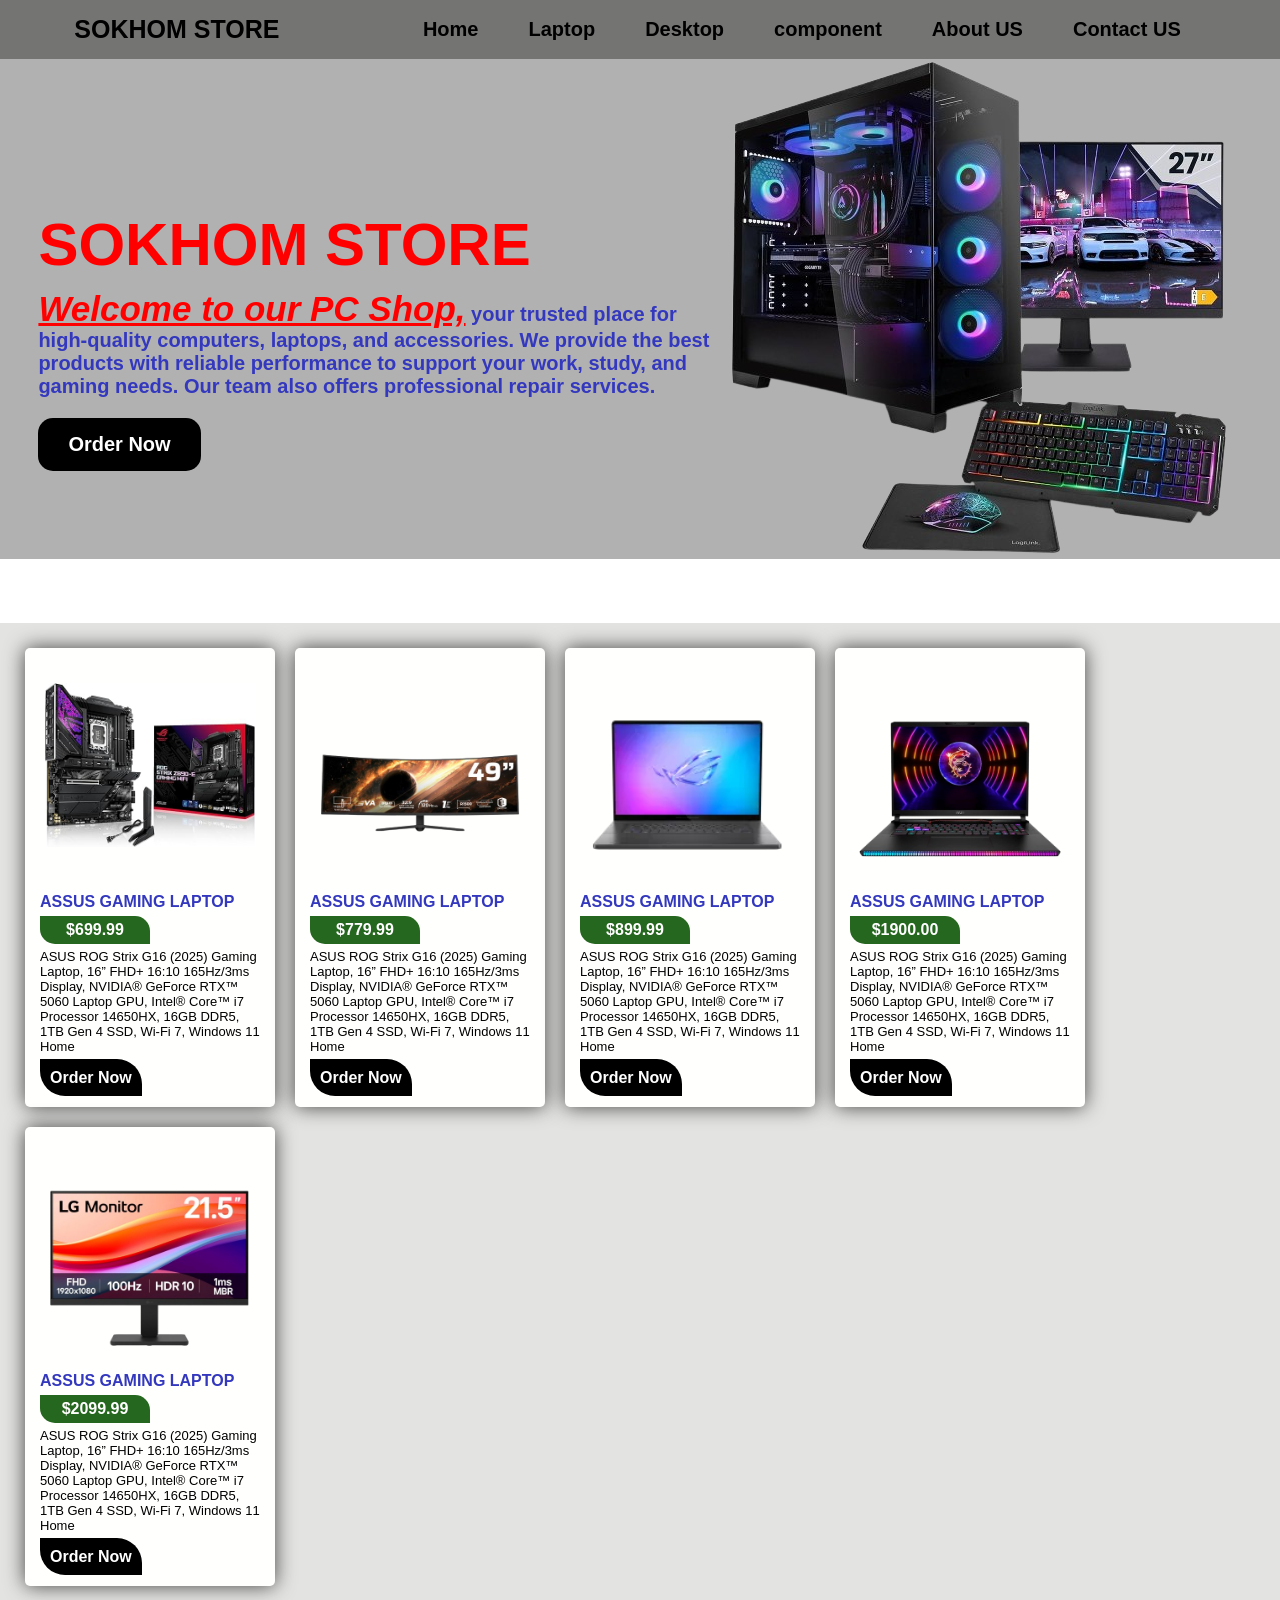
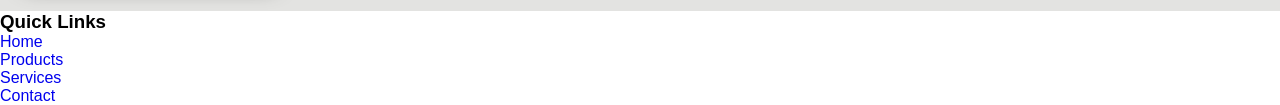
<file: index.html>
<!DOCTYPE html>
<html lang="en">

<head>
    <meta charset="UTF-8">
    <meta name="viewport" content="width=device-width, initial-scale=1.0">
    <title>KHOM Store</title>
    <link rel="icon" href="./images/acer_Nitro_V_Gaming_Laptop.png">
    <link rel="stylesheet" href="css_file/style.css">
</head>

<body>
    <div class="header">
        <a href="./index.html">
            <div class="logo">SOKHOM STORE</div>
        </a>
        <div class="nav">
            <ul>
                <li><a href="index.html">Home</a></li>
                <li><a href="./html_file/laptop.html">Laptop</a></li>
                <li><a href="index.html">Desktop</a></li>
                <li><a href="index.html">component</a></li>
                <li><a href="index.html">About US</a></li>
                <li><a href="index.html">Contact US</a></li>
            </ul>
        </div>
    </div>
    <!-- == Cover === -->
    <div class="cover">
        <div class="title">
            <h2>SOKHOM STORE</h2>
            <p><i><u>Welcome to our PC Shop,</u></i> your trusted place for high-quality computers, laptops, and
                accessories. We
                provide the best products with reliable performance to support your work, study, and gaming needs. Our
                team also offers professional repair services. </p>
            <a href="#">Order Now</a>
        </div>
        <img src="./images/cover.1.png" alt="">

    </div>
    <!-- == End of Cover === -->


    <!-- container_fluid_stock_product_in_index -->
    <div class="container_fluid">
        <!-- container -->
        <div class="container">
            <div class="content">
                <div class="image"><img src="./images/mother_bord.jpg" alt="Laptop"></div>
                <div class="text">
                    <h3>ASSUS GAMING LAPTOP</h3>
                    <p class="price">$699.99</p>
                    <p class="desc">ASUS ROG Strix G16 (2025) Gaming Laptop, 16” FHD+ 16:10 165Hz/3ms Display, NVIDIA®
                        GeForce RTX™ 5060 Laptop GPU, Intel® Core™ i7 Processor 14650HX, 16GB DDR5, 1TB Gen 4 SSD, Wi-Fi
                        7, Windows 11 Home</p>
                        <a href="#">Order Now</a>
                </div>
            </div>
            <div class="content">
                <div class="image"><img src="./images/Gamer_Curvo_Cosmos_Titan.png" alt="Laptop"></div>
                <div class="text">
                    <h3>ASSUS GAMING LAPTOP</h3>
                    <p class="price">$779.99</p>
                    <p class="desc">ASUS ROG Strix G16 (2025) Gaming Laptop, 16” FHD+ 16:10 165Hz/3ms Display, NVIDIA®
                        GeForce RTX™ 5060 Laptop GPU, Intel® Core™ i7 Processor 14650HX, 16GB DDR5, 1TB Gen 4 SSD, Wi-Fi
                        7, Windows 11 Home</p>
                        <a href="#">Order Now</a>
                </div>
            </div>
            <div class="content">
                <div class="image"><img src="./images/fwebp.webp" alt="Laptop"></div>
                <div class="text">
                    <h3>ASSUS GAMING LAPTOP</h3>
                    <p class="price">$899.99</p>
                    <p class="desc">ASUS ROG Strix G16 (2025) Gaming Laptop, 16” FHD+ 16:10 165Hz/3ms Display, NVIDIA®
                        GeForce RTX™ 5060 Laptop GPU, Intel® Core™ i7 Processor 14650HX, 16GB DDR5, 1TB Gen 4 SSD, Wi-Fi
                        7, Windows 11 Home</p>
                        <a href="#">Order Now</a>
                </div>
            </div>
            <div class="content">
                <div class="image"><img src="./images/MSI.png" alt="Laptop"></div>
                <div class="text">
                    <h3>ASSUS GAMING LAPTOP</h3>
                    <p class="price">$1900.00</p>
                    <p class="desc">ASUS ROG Strix G16 (2025) Gaming Laptop, 16” FHD+ 16:10 165Hz/3ms Display, NVIDIA®
                        GeForce RTX™ 5060 Laptop GPU, Intel® Core™ i7 Processor 14650HX, 16GB DDR5, 1TB Gen 4 SSD, Wi-Fi
                        7, Windows 11 Home</p>
                        <a href="#">Order Now</a>
                </div>
            </div>
            <div class="content">
                <div class="image"><img src="./images/LG 22U401A-B  VA  21.5.png" alt="Laptop"></div>
                <div class="text">
                    <h3>ASSUS GAMING LAPTOP</h3>
                    <p class="price">$2099.99</p>
                    <p class="desc">ASUS ROG Strix G16 (2025) Gaming Laptop, 16” FHD+ 16:10 165Hz/3ms Display, NVIDIA®
                        GeForce RTX™ 5060 Laptop GPU, Intel® Core™ i7 Processor 14650HX, 16GB DDR5, 1TB Gen 4 SSD, Wi-Fi
                        7, Windows 11 Home</p>
                        <a href="#">Order Now</a>
                </div>
            </div>

           
        </div>
    </div>
    <!-- container_fluid_stock_product_in_index -->

 <!-- footter -->
  <div class="footter">
    <div class="footer-section">
      <h3>Quick Links</h3>
      <ul>
        <li><a href="#">Home</a></li>
        <li><a href="#">Products</a></li>
        <li><a href="#">Services</a></li>
        <li><a href="#">Contact</a></li>
      </ul>
    </div>
  </div>


</body>

</html>
</file>
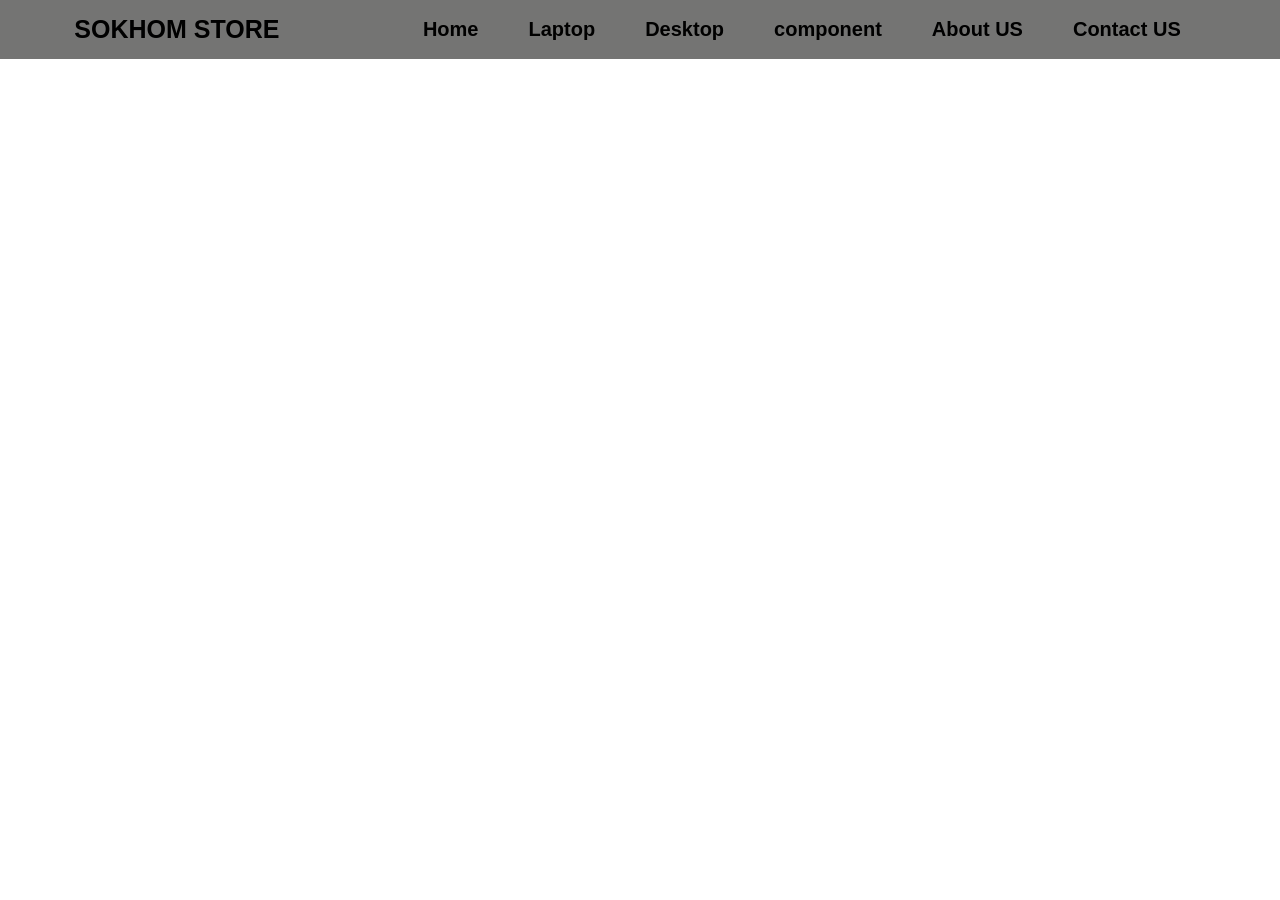
<file: html_file/laptop.html>
<!DOCTYPE html>
<html lang="en">
<head>
    <meta charset="UTF-8">
    <meta name="viewport" content="width=device-width, initial-scale=1.0">
    <title>KHOM Store</title>
    <link rel="icon" href="./images/acer_Nitro_V_Gaming_Laptop.png">
   <link rel="stylesheet" href="../css_file/Laptop.css">
</head>
<body>
    <div class="header">
        <a href="./index.html"><div class="logo">SOKHOM STORE</div></a>
        <div class="nav">
            <ul>
                <li><a href="../index.html">Home</a></li>
                <li><a href="#">Laptop</a></li>
                <li><a href="#">Desktop</a></li>
                <li><a href="#">component</a></li>
                <li><a href="#">About US</a></li>
                <li><a href="#">Contact US</a></li>
            </ul>
        </div>
    </div>



</body>
</html>
</file>
<file: css_file/style.css>
*{
    padding: 0;
    margin: 0;
    box-sizing: border-box;
}
a{
    text-decoration: none;
}
body{
    color: #000000;
    background-color: #ffffff;
    font-family: sans-serif;
}

/* == header === */
.header{
    width: 100%;
    display: flex;
    justify-content: space-around;
    padding:15px ;
    background-color: #747473;
    align-items: center;
    position: sticky;
    top: 0;
    z-index: 5  ;
}
.header .logo{
    font-size: 25px;
    font-weight: 700;
    color: #000000;
    transition: all 0.2s linear;
}
.header .logo:hover{
    text-decoration: underline;
    color: #ffffff;
}

.header .nav ul{
    width: 100%;
    display: flex;
    justify-content: center;
    list-style-type: none;

}
.header .nav ul li a{
    display: flex;
    justify-content: center;
    padding: 0 25px ;
    font-weight: bold;
    font-size: 20px;
    text-decoration: none;
    color: #000000;
    transition: all 0.2s linear;

}
.header .nav ul li a:hover{
    color: #ffffff;
    text-decoration: underline;
}

/* === cover === */
.cover{
    width: 100%;
    height: 100%;
    background-color: rgb(177, 177, 177);
    display: flex;
    align-items: center;
}
.cover .title{
    margin-left: 3%;
}
.cover .title h2{
    color: #ff0000;
    font-size: 60px;
    font-weight: 600;
}
.cover .title p i{
    font-size: 35px;
    color: #ff0000;

}
.cover .title p{
    font-size: 20px;
    color: #3338be;
    margin: 10px 0;
    font-weight: bold;
    
   
}
.cover .title a{
    position: absolute;
    color:#ffffff;
    background-color: #000000;
    padding: 15px 30px;
    margin-top: 10px;
    font-size: 20px;
    text-align: center;
    font-weight: bold;
    transition: all 0.2s linear;
    border-radius: 15px;
}
.cover .title a:hover{
    color: #ff0000;
    background-color: #ffffff;
    text-decoration: underline;
    border-radius: 50px;
}
.cover img{
    object-fit: cover;
    object-position: center;
    margin-right: 4%;
    width: 700px;

}
/* 
 ====== product_style_css ==== */
.container_fluid{
    margin-top: 5%;
    width: 100%;
    background-color:#e3e3e1 ;
    display: flex;
    justify-content: center;
}
.container{
    display: flex;
    flex-wrap: wrap;
    width: 100%;
    padding: 15px;
    

}
.container .content{
    width: 250px;
    background-color: #fffffd;
    box-shadow: 0 0 20px rgba(0, 0, 0,0.7);
   padding: 15px;
    border-radius: 5px;
    margin: 10px 10px;
    
}
 .container .content .image{
    width: 100%;
    /* padding: 15px; */
    height: 50%;
    /* background-color: black; */
    
}
.container .content img{
    width: 100%;
    align-items: center;
    object-fit: cover;
    object-position: center;
    margin-top: 15px;
    padding: 5px;
    display: block;
justify-content: center;
  
  
}
.container .content  .text h3{
    font-size: 16px;
    color: #3338be;
    font-weight: bold;
}
.container .content  .text  .price{
    padding: 5px 0;
    width: 50%;
    text-align: center;
    background-color: #25671E;
    margin: 5px 0;
    border-radius: 0 15px 0 15px  ;
    color: #ffffff;
    font-weight: bold;
}
.container .content  .text .desc{
    font-size: 13px;
    margin-bottom: 15px;
}
.container .content  .text  a{
    background-color: #000000;
    color: #ffffff;
    padding: 10px;
    transition: all 0.2s linear;
    font-weight: bold;
    border-radius: 0 25px 0;
}
.container .content  .text  a:hover{
    color: #000000;
    background-color: #ffffff;
    box-shadow: 0 0 20px rgba(0, 0, 0, 0.5);
    border-radius: 25px 0;
}
</file>
<file: css_file/Laptop.css>
*{
    padding: 0;
    margin: 0;
    box-sizing: border-box;
}
a{
    text-decoration: none;
}
body{
    color: #000000;
    background-color: #ffffff;
    font-family: sans-serif;
}
.header{
    width: 100%;
    display: flex;
    justify-content: space-around;
    padding:15px ;
    background-color: #747473;
    align-items: center;
}
.header .logo{
    font-size: 25px;
    font-weight: 700;
    color: #000000;
    transition: all 0.2s linear;
}
.header .logo:hover{
    text-decoration: underline;
    color: #ffffff;
}

.header .nav ul{
    width: 100%;
    display: flex;
    justify-content: center;
    list-style-type: none;

}
.header .nav ul li a{
    display: flex;
    justify-content: center;
    padding: 0 25px ;
    font-weight: bold;
    font-size: 20px;
    text-decoration: none;
    color: #000000;
    transition: all 0.2s linear;

}
.header .nav ul li a:hover{
    color: #ffffff;
    text-decoration: underline;
}
</file>
